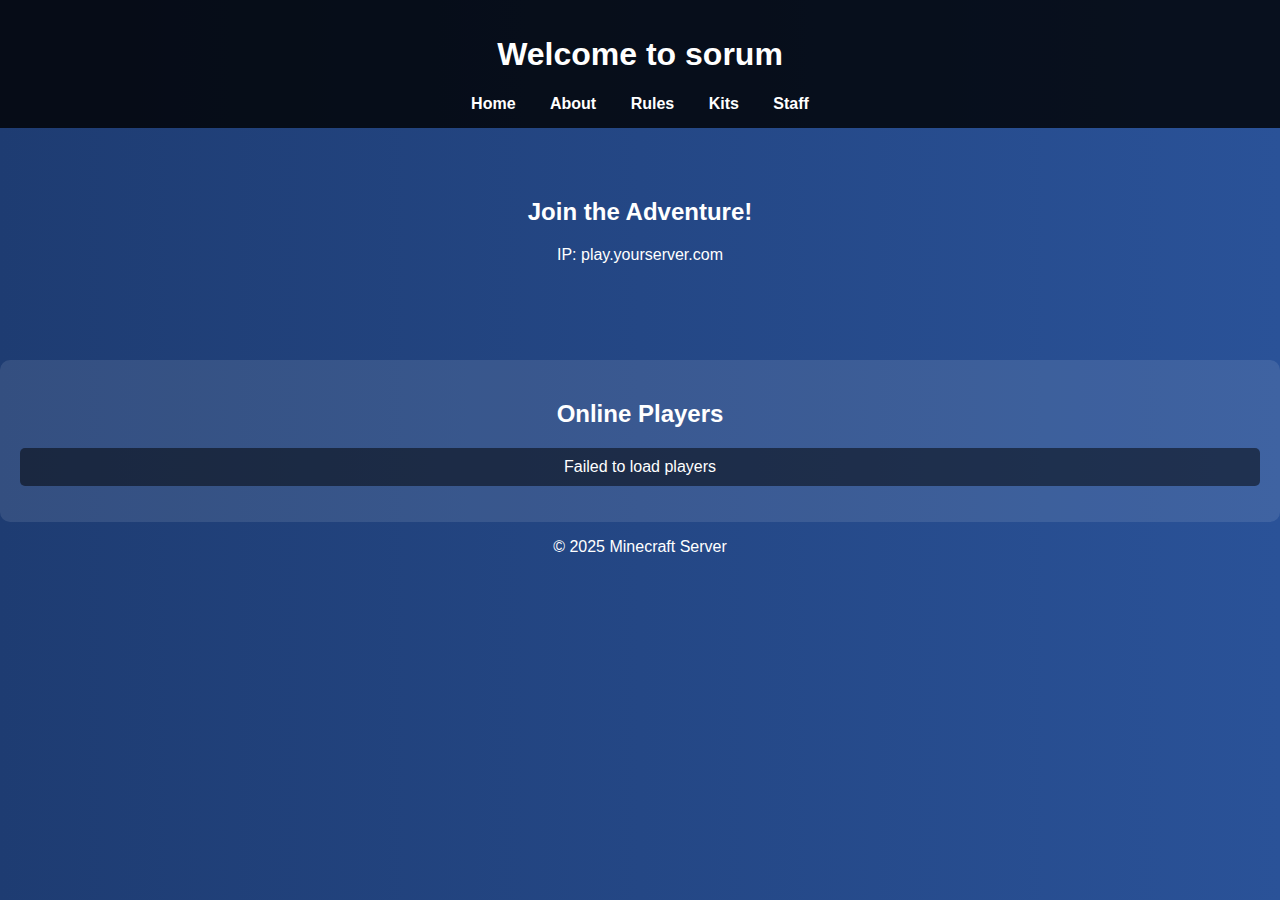
<file: index.html>
<!DOCTYPE html>
<html lang="en">
<head>
    <meta charset="UTF-8">
    <meta name="viewport" content="width=device-width, initial-scale=1.0">
    <title>Sorum</title>
    <link rel="stylesheet" href="styles.css">
    <script defer src="script.js"></script>
</head>
<body>
    <header>
        <h1>Welcome to sorum</h1>
        <nav>
            <a href="index.html">Home</a>
            <a href="about.html">About</a>
            <a href="rules.html">Rules</a>
            <a href="kits.html">Kits</a>
            <a href="staff.html">Staff</a>
        </nav>
    </header>
    <main>
        <section class="hero">
            <h2>Join the Adventure!</h2>
            <p>IP: play.yourserver.com</p>
        </section>
        <section id="player-list">
            <h2>Online Players</h2>
            <ul id="players">Loading...</ul>
        </section>
    </main>
    <footer>
        <p>&copy; 2025 Minecraft Server</p>
    </footer>
</body>
</html>
</file>
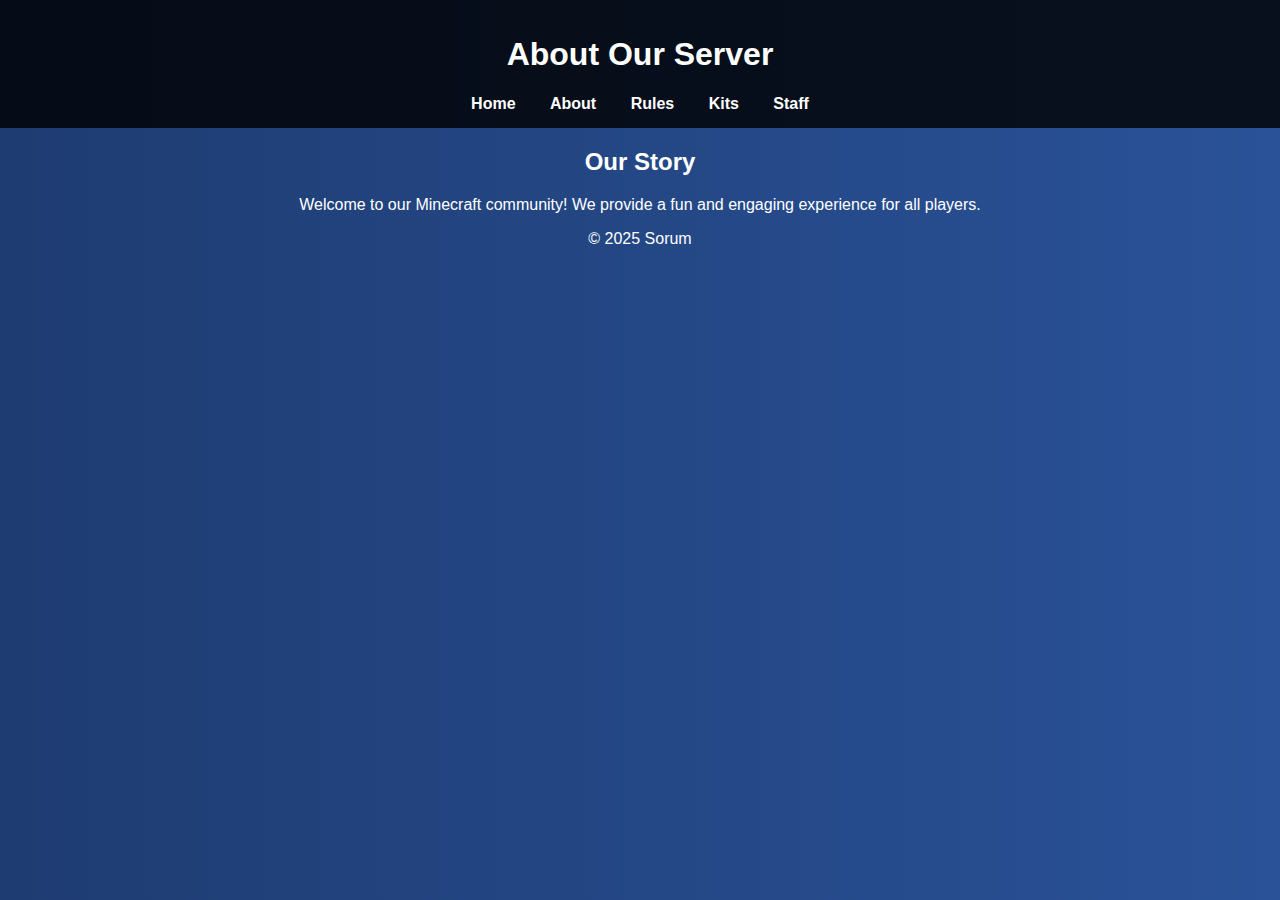
<file: about.html>
<!DOCTYPE html>
<html lang="en">
<head>
    <meta charset="UTF-8">
    <meta name="viewport" content="width=device-width, initial-scale=1.0">
    <title>About - Sorum</title>
    <link rel="stylesheet" href="styles.css">
</head>
<body>
    <header>
        <h1>About Our Server</h1>
        <nav>
            <a href="index.html">Home</a>
            <a href="about.html">About</a>
            <a href="rules.html">Rules</a>
            <a href="kits.html">Kits</a>
            <a href="staff.html">Staff</a>
        </nav>
    </header>
    <main>
        <section>
            <h2>Our Story</h2>
            <p>Welcome to our Minecraft community! We provide a fun and engaging experience for all players.</p>
        </section>
    </main>
    <footer>
        <p>&copy; 2025 Sorum</p>
    </footer>
</body>
</html>
</file>
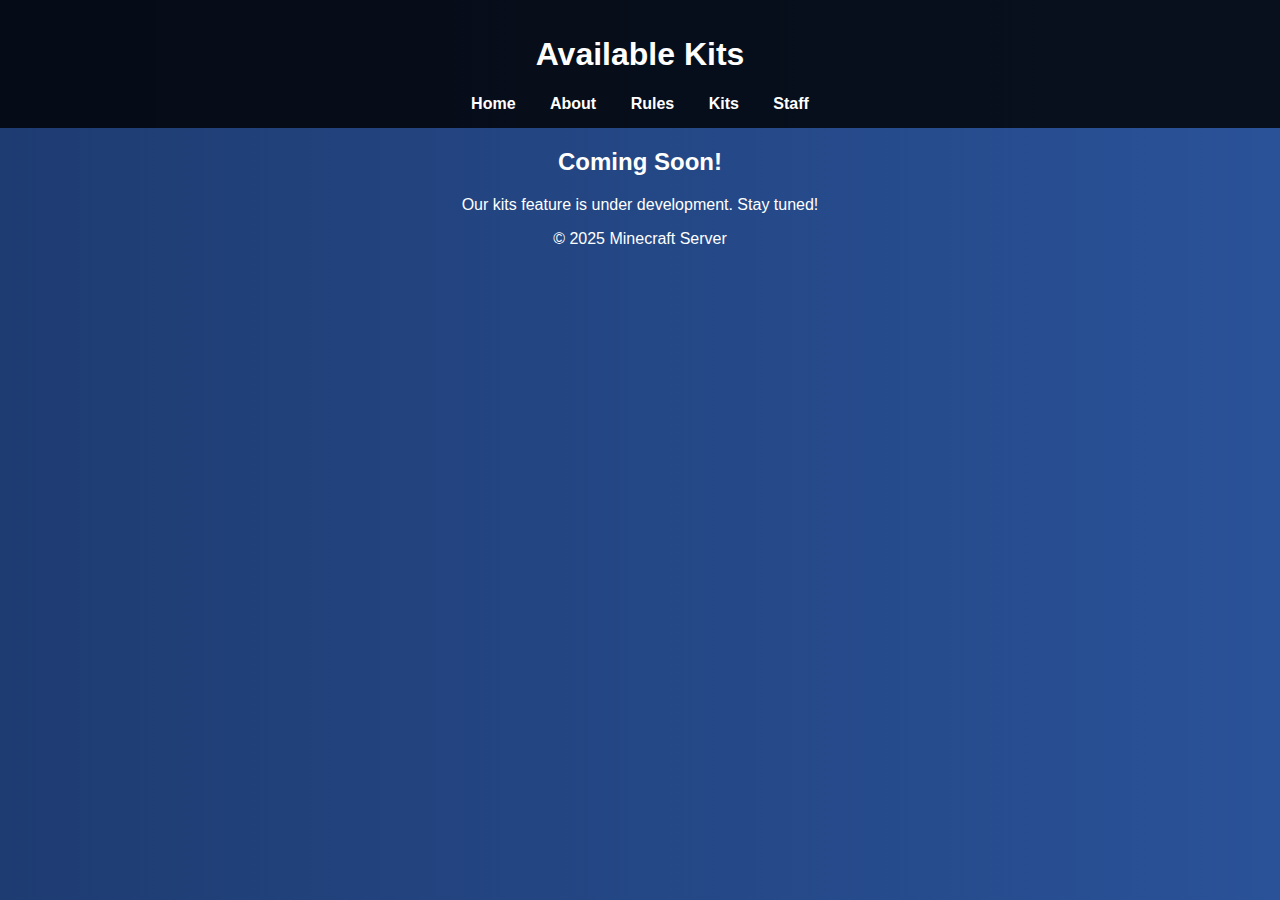
<file: kits.html>
<!DOCTYPE html>
<html lang="en">
<head>
    <meta charset="UTF-8">
    <meta name="viewport" content="width=device-width, initial-scale=1.0">
    <title>Kits - Minecraft Server</title>
    <link rel="stylesheet" href="styles.css">
</head>
<body>
    <header>
        <h1>Available Kits</h1>
        <nav>
            <a href="index.html">Home</a>
            <a href="about.html">About</a>
            <a href="rules.html">Rules</a>
            <a href="kits.html">Kits</a>
            <a href="staff.html">Staff</a>
        </nav>
    </header>
    <main>
        <section>
            <h2>Coming Soon!</h2>
            <p>Our kits feature is under development. Stay tuned!</p>
        </section>
    </main>
    <footer>
        <p>&copy; 2025 Minecraft Server</p>
    </footer>
</body>
</html>
</file>
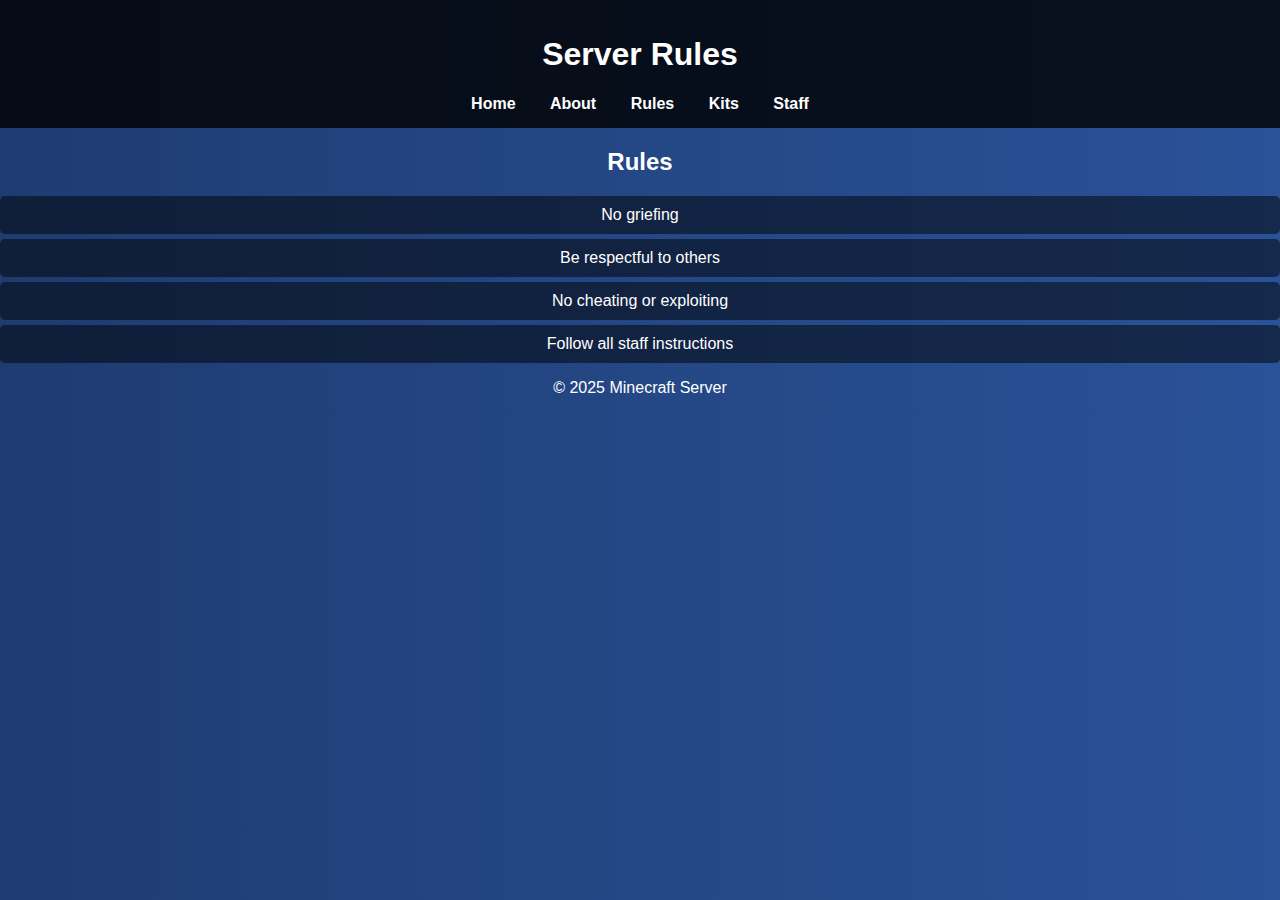
<file: rules.html>
<!DOCTYPE html>
<html lang="en">
<head>
    <meta charset="UTF-8">
    <meta name="viewport" content="width=device-width, initial-scale=1.0">
    <title>Rules - Minecraft Server</title>
    <link rel="stylesheet" href="styles.css">
</head>
<body>
    <header>
        <h1>Server Rules</h1>
        <nav>
            <a href="index.html">Home</a>
            <a href="about.html">About</a>
            <a href="rules.html">Rules</a>
            <a href="kits.html">Kits</a>
            <a href="staff.html">Staff</a>
        </nav>
    </header>
    <main>
        <section>
            <h2>Rules</h2>
            <ul>
                <li>No griefing</li>
                <li>Be respectful to others</li>
                <li>No cheating or exploiting</li>
                <li>Follow all staff instructions</li>
            </ul>
        </section>
    </main>
    <footer>
        <p>&copy; 2025 Minecraft Server</p>
    </footer>
</body>
</html>
</file>
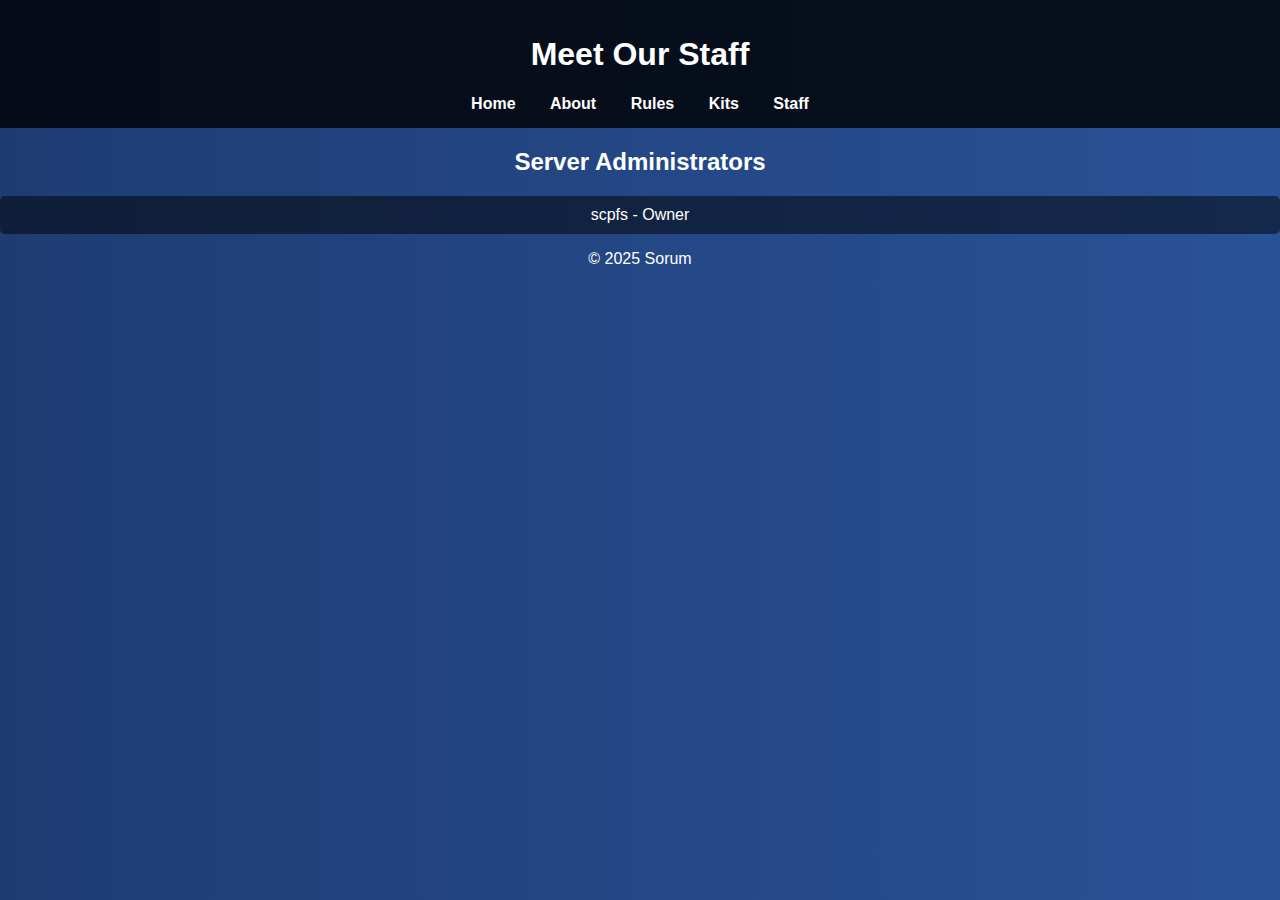
<file: staff.html>
<!DOCTYPE html>
<html lang="en">
<head>
    <meta charset="UTF-8">
    <meta name="viewport" content="width=device-width, initial-scale=1.0">
    <title>Staff - Sorum</title>
    <link rel="stylesheet" href="styles.css">
</head>
<body>
    <header>
        <h1>Meet Our Staff</h1>
        <nav>
            <a href="index.html">Home</a>
            <a href="about.html">About</a>
            <a href="rules.html">Rules</a>
            <a href="kits.html">Kits</a>
            <a href="staff.html">Staff</a>
        </nav>
    </header>
    <main>
        <section>
            <h2>Server Administrators</h2>
            <ul>
                <li>scpfs - Owner</li>
            </ul>
        </section>
    </main>
    <footer>
        <p>&copy; 2025 Sorum</p>
    </footer>
</body>
</html>
</file>
<file: styles.css>
body {
    font-family: Arial, sans-serif;
    margin: 0;
    padding: 0;
    background: linear-gradient(to right, #1e3c72, #2a5298);
    color: white;
    text-align: center;
}

header {
    background: rgba(0, 0, 0, 0.8);
    padding: 15px;
}

nav a {
    color: white;
    margin: 0 15px;
    text-decoration: none;
    font-weight: bold;
    transition: color 0.3s ease-in-out;
}

nav a:hover {
    color: yellow;
}

.hero {
    padding: 50px 20px;
    animation: fadeIn 2s ease-in-out;
}

#player-list {
    margin-top: 30px;
    background: rgba(255, 255, 255, 0.1);
    padding: 20px;
    border-radius: 10px;
}

ul {
    list-style-type: none;
    padding: 0;
}

li {
    background: rgba(0, 0, 0, 0.5);
    margin: 5px 0;
    padding: 10px;
    border-radius: 5px;
}

@keyframes fadeIn {
    from { opacity: 0; }
    to { opacity: 1; }
}
</file>
